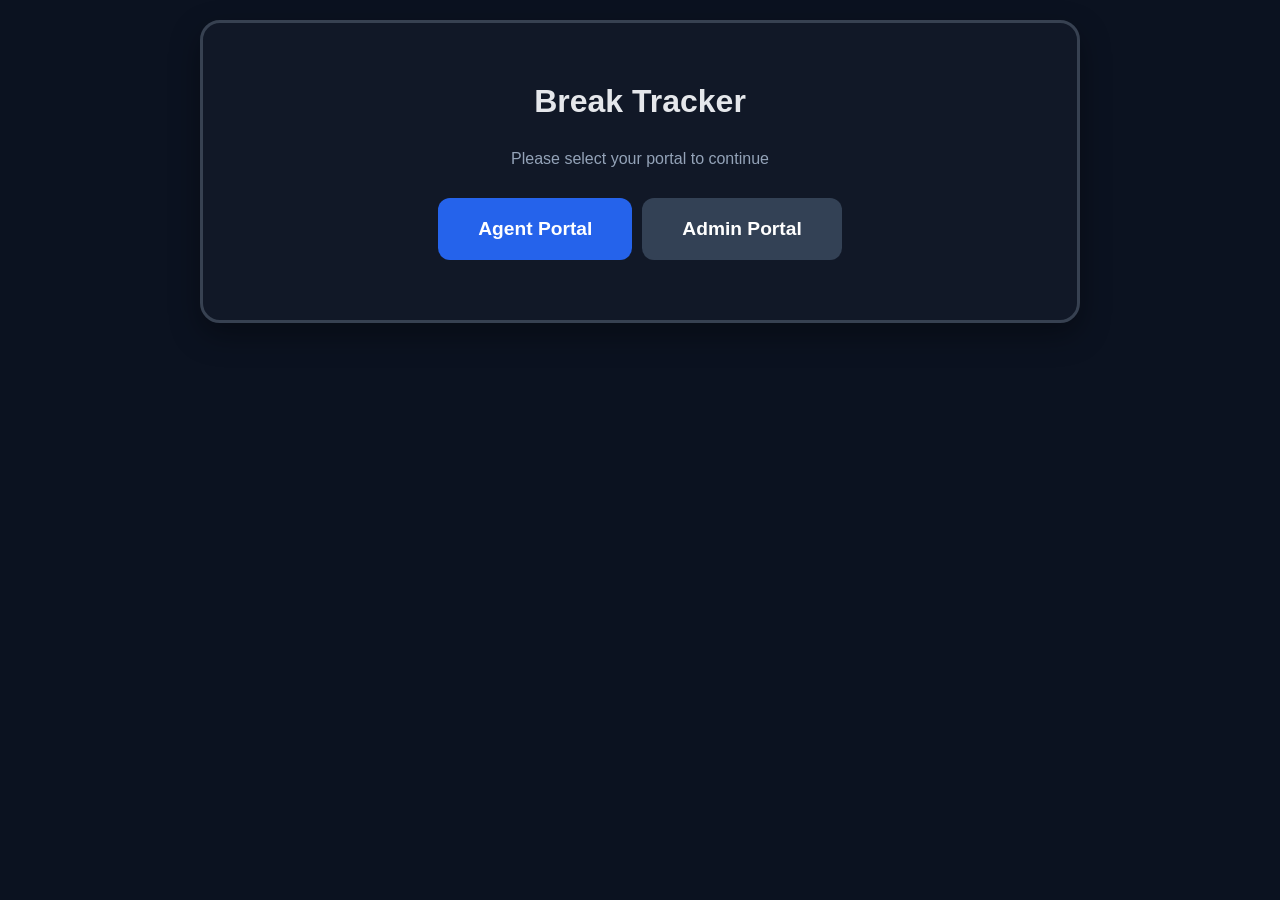
<file: BreakTrackerOnlinev2.html>
<!DOCTYPE html>
<html lang="en">
<head>
<meta charset="UTF-8">
<meta name="viewport" content="width=device-width,initial-scale=1.0">
<title>Break Tracker</title>
<style>
:root {
  --bg: #0b1220;
  --text: #e5e7eb;
  --card-bg: #111827;
  --muted: #94a3b8;
  --border: #374151;
  --input-bg: #0b1220;
}

.light-mode {
  --bg: #f3f4f6;
  --text: #111827;
  --card-bg: #ffffff;
  --muted: #4b5563;
  --border: #d1d5db;
  --input-bg: #ffffff;
}

* {
  box-sizing: border-box;
}

body {
  margin: 0;
  font-family: 'Segoe UI', Arial, sans-serif;
  background: var(--bg);
  color: var(--text);
  transition: background 0.3s, color 0.3s;
}

.wrap {
  max-width: 920px;
  margin: auto;
  padding: 20px;
}

.card {
  background: var(--card-bg);
  border-radius: 20px;
  padding: 20px;
  box-shadow: 0 12px 30px rgba(0, 0, 0, .35);
  position: relative;
  border: 3px solid var(--border);
  transition: background 0.3s, border-color 0.3s, color 0.3s;
}

h1, h2 { margin: 0 0 10px; }
h1 { padding-left: 35px; }

.row {
  display: flex;
  gap: 10px;
  flex-wrap: wrap;
}

.btn {
  border: 0;
  border-radius: 12px;
  padding: 12px 16px;
  font-weight: 700;
  cursor: pointer;
}

.g { background: #16a34a; color: #fff; }
.r { background: #dc2626; color: #fff; }
.b { background: #2563eb; color: #fff; }
.y { background: #ca8a04; color: #fff; }
.s { background: #334155; color: #fff; }

.timer {
  font-size: clamp(32px, 10vw, 56px);
  font-weight: 800;
  text-align: center;
  margin: 16px 0;
}

.muted { color: var(--muted); }

.grid {
  display: grid;
  grid-template-columns: 1fr 1fr;
  gap: 14px;
}

.hidden { display: none; }

table {
  width: 100%;
  border-collapse: collapse;
}

th, td {
  border: 1px solid #374151;
  padding: 8px;
  text-align: left;
}

input, select {
  padding: 10px;
  border-radius: 10px;
  border: 1px solid var(--border);
  background: var(--input-bg);
  color: var(--text);
  transition: background 0.3s, border-color 0.3s, color 0.3s;
}

.good { color: #22c55e; }
.warn { color: #f59e0b; }
.bad { color: #ef4444; }
.btn:disabled { opacity: 0.3; cursor: not-allowed; filter: grayscale(0.8); }
.btn-glow { box-shadow: 0 0 15px rgba(255, 255, 255, 0.4); }

.card.breathe-good { animation: breathe-good 4s infinite ease-in-out; }
.card.breathe-warn { animation: breathe-warn 4s infinite ease-in-out; }
.card.breathe-bad { animation: breathe-bad 4s infinite ease-in-out; }

@keyframes breathe-good {
  0%, 100% { border-color: var(--border); }
  50% { border-color: #22c55e; }
}

@keyframes breathe-warn {
  0%, 100% { border-color: var(--border); }
  50% { border-color: #f59e0b; }
}

@keyframes breathe-bad {
  0%, 100% { border-color: var(--border); }
  50% { border-color: #ef4444; }
}

.clock {
  position: absolute;
  top: 20px;
  right: 20px;
  text-align: right;
  font-size: 14px;
  line-height: 1.4;
}

/* Theme Toggle Button */
.theme-btn {
  position: absolute;
  top: 20px;
  left: 20px;
  cursor: pointer;
  font-size: 20px;
  z-index: 10;
}

/* Responsive Adjustments */
@media (max-width: 600px) {
  .grid {
    grid-template-columns: 1fr;
    text-align: center;
  }
  .clock {
    position: static;
    text-align: center;
    margin-bottom: 20px;
  }
  .row {
    flex-direction: column;
  }
  .row .btn, .row input, .row select {
    width: 100%;
  }
  .modal-content {
    width: 95%;
    padding: 15px;
  }
  table {
    display: block;
    overflow-x: auto;
  }
}

/* Modal Styles */
.modal {
  display: none;
  position: fixed;
  z-index: 1000;
  left: 0;
  top: 0;
  width: 100%;
  height: 100%;
  background-color: rgba(0,0,0,0.7);
  backdrop-filter: blur(4px);
}
.modal-content {
  background-color: #111827;
  margin: 5% auto;
  padding: 25px;
  border-radius: 20px;
  width: 90%;
  max-width: 850px;
  max-height: 80vh;
  overflow-y: auto;
  box-shadow: 0 25px 50px -12px rgba(0, 0, 0, 0.5);
  position: relative;
  border: 1px solid var(--border);
  transition: background 0.3s, border-color 0.3s;
}
.close-modal {
  position: absolute;
  top: 15px;
  right: 20px;
  font-size: 28px;
  font-weight: bold;
  color: #94a3b8;
  cursor: pointer;
}
.close-modal:hover { color: #e5e7eb; }

.portal-select {
  text-align: center;
  padding: 60px 20px;
}
.portal-select h1 { padding-left: 0; margin-bottom: 30px; }
</style>
</head>
<body>
<div class='wrap'>

<!-- STARTUP PORTAL SELECTION -->
<div id="portalSelect" class="card portal-select">
    <h1>Break Tracker</h1>
    <p class="muted">Please select your portal to continue</p>
    <div class="row" style="justify-content: center; margin-top: 30px;">
        <button class="btn b" style="padding: 20px 40px; font-size: 1.2rem;" onclick="showAgentLogin()">Agent Portal</button>
        <button class="btn s" style="padding: 20px 40px; font-size: 1.2rem;" onclick="showAdminLogin()">Admin Portal</button>
    </div>
</div>

<!-- AGENT LOGIN -->
<div id="agentLogin" class="card hidden">
    <button class="btn s" onclick="goHome()" style="margin-bottom: 20px;">← Back</button>
    <h2>Agent Access</h2>
    <div class="row" style="flex-direction: column; gap: 15px; max-width: 300px; margin: auto; padding: 20px 0;">
        <input id="loginAgentName" type="text" placeholder="Full Name">
        <input id="loginAgentPin" type="password" placeholder="PIN/Password">
        <button class="btn b" onclick="authAgent()">Enter Tracker</button>
    </div>
</div>

<!-- ADMIN LOGIN -->
<div id="adminLogin" class="card hidden">
    <button class="btn s" onclick="goHome()" style="margin-bottom: 20px;">← Back</button>
    <h2>Admin Access</h2>
    <div class="row" style="flex-direction: column; gap: 15px; max-width: 300px; margin: auto; padding: 20px 0;">
        <input id="adminPasswordInput" type="password" placeholder="Admin Password">
        <button class="btn y" onclick="authAdmin()">Login as Admin</button>
    </div>
</div>

<!-- AGENT MAIN INTERFACE -->
<div id='mainCard' class='card hidden'>
<div class='row' style="justify-content: space-between; margin-bottom: 10px;">
    <button class="btn s" onclick="goHome()">Logout</button>
    <div class='theme-btn' onclick='toggleTheme()' style="position: static;" title='Toggle Light/Dark Mode'>🌓</div>
</div>
<div id='clock' class='clock'></div>
<h1>Break Tracker</h1><div class='muted'>Personal Break Timer</div><br>

<div class='grid'>
<div>
<h2 id='hello'>Agent</h2>
<div class='timer' id='timer'>01:30:00</div>
<div id='status'>Status: Available</div><br>
<div class='row'>
<button id='btnStart' class='btn g' onclick='startBreak()'>Start Break</button>
<button id='btnEnd' class='btn r' onclick='endBreak()'>End Break</button>
</div>
</div>
<div>
<h2>Today Stats</h2>
<div id='used'>Used: 00:00:00</div>
<div id='sessions'>Sessions: 0</div>
<div id='health' class='good'>Healthy Balance</div>
</div>
</div>

<div class='row' style='margin-top:20px'>
    <button id='btnViewLogs' class='btn s' style='flex:1' onclick='openModal()'>View Session Logs</button>
</div>
</div>

<!-- Modal for Logs -->
<div id="logModal" class="modal">
  <div class="modal-content">
    <span class="close-modal" onclick="closeModal()">&times;</span>
    <h2 id="logModalTitle" style="margin-bottom: 20px;">Session Logs</h2>
    <table id='logs'>
        <tr><th>Date</th><th>Start</th><th>End</th><th>Used</th><th>Remaining</th><th>Device</th><th>Timezone</th><th>Reason</th></tr>
    </table>
    <div style="margin-top: 20px; text-align: right;">
        <button class="btn s" onclick="closeModal()">Close</button>
    </div>
  </div>
</div>

<!-- ADMIN DASHBOARD -->
<div id='admin' class='card hidden' style='margin-top:15px'>
<div class="row" style="justify-content: space-between; align-items: center; margin-bottom: 20px;">
    <h2>Admin Dashboard</h2>
    <div class="row" style="align-items: center;">
        <div class='theme-btn' onclick='toggleTheme()' style="position: static; margin-right: 10px;" title='Toggle Light/Dark Mode'>🌓</div>
        <button class="btn s" onclick="goHome()">Logout</button>
    </div>
</div>

<div style="margin-bottom: 30px;">
    <h3>Manage Agents</h3>
    <div class="row" style="margin-bottom: 10px;">
        <input id="newAgentName" type="text" placeholder="Full Name" style="flex:1">
        <input id="newAgentPin" type="text" placeholder="PIN" style="width:100px">
        <button class="btn b" onclick="addAgent()">Add Agent</button>
    </div>
    <table id="agentManagementTable">
        <tr><th>Agent Name</th><th>PIN</th><th>Actions</th></tr>
    </table>
</div>

<div style="margin-bottom: 30px;">
    <h3>Live Monitoring</h3>
    <table id="adminDashboardTable">
        <tr><th>Agent</th><th>Status</th><th>Remaining</th><th>Current Device</th><th>Timezone</th><th>Actions</th></tr>
    </table>
</div>

<h3>Manual Controls</h3>
<div class='row' style='margin-bottom:15px'>
    <select id="adminAgentSelect" style="flex:1"></select>
    <input id='adjVal' type='number' placeholder='Seconds (e.g. 300 or -300)' style='flex:1'>
    <input id='adjReason' type='text' placeholder='Reason for adjustment' style='flex:1'>
    <button class='btn y' onclick='applyAdjustment()'>Adjust Time</button>
</div>
<div id='adminDebug' class='muted' style='font-size:12px; margin-bottom:10px; line-height:1.4;'></div>
<br>
<div class='row'>
    <button class='btn r' onclick='resetUser()'>Full Daily Reset</button>
    <button class='btn s' onclick='exportCSV()'>Export CSV Logs</button>
</div>
</div>
</div>
<script>
/* --- Configuration & State --- */
const DAY_TOTAL = 5400;                // Total break allowance in seconds (90 minutes)
const RESET_HOUR = 17;                 // Shift "New Day" trigger (5 PM / 17:00 local)
const ADMIN_PASS = "1234";
const LOCAL_TZ = Intl.DateTimeFormat().resolvedOptions().timeZone;

// Persistent user state
let currentAgent = null;
let viewingAgentLogsFor = null;
let agentsList = JSON.parse(localStorage.getItem('bb3_agents') || '[{"name":"Angelo","pin":"1111"},{"name":"Mark","pin":"2222"}]');

/* --- Utilities --- */
// Formats raw seconds into HH:MM:SS string
const fmt = (s) => {
    const isNeg = s < 0;
    const absS = Math.abs(s);
    const h = Math.floor(absS / 3600), m = Math.floor((absS % 3600) / 60), x = absS % 60;
    const ts = [h, m, x].map(v => String(v).padStart(2, '0')).join(':');
    return isNeg ? `- ${ts}` : ts;
};

// Generates unique localStorage keys to prevent collisions
const getKey = (k, agentName = currentAgent) => `bb3_${agentName}_${k}`;

async function getDeviceInfo() {
    // Generate or retrieve a persistent Device Token for this browser
    let token = localStorage.getItem('bb3_device_token');
    if (!token) {
        token = 'DEV-' + Math.random().toString(36).substring(2, 7).toUpperCase();
        localStorage.setItem('bb3_device_token', token);
    }

    // Fetch public IP address
    let ip = "0.0.0.0";
    try {
        const res = await fetch('https://api.ipify.org?format=json', { mode: 'cors' });
        if (res.ok) {
            const data = await res.json();
            ip = data.ip;
        }
    } catch (e) { ip = "IP Blocked"; }

    const ua = navigator.userAgent;
    let os = ua.match(/Win/) ? "Win" : ua.match(/Mac/) ? "Mac" : ua.match(/Android/) ? "Andr" : ua.match(/iPhone|iPad/) ? "iOS" : "Linux";
    return `${os} [${token}] (${ip})`;
}

/* --- Logic Functions --- */
// Determines if a new shift day has started and resets data if needed
function checkDaily(agentName = currentAgent) {
    if (!agentName) return;
    const now = new Date();

    // Get current time components in the device's local timezone
    const parts = new Intl.DateTimeFormat('en-US', {
        year: 'numeric', month: 'numeric', day: 'numeric',
        hour: 'numeric', hour12: false
    }).formatToParts(now);

    let p = {};
    parts.forEach(part => p[part.type] = part.value);

    // Determine the "effective shift day" based on the reset hour (5 PM)
    let effDate = new Date(parseInt(p.year), parseInt(p.month) - 1, parseInt(p.day));
    if (parseInt(p.hour) < RESET_HOUR) effDate.setDate(effDate.getDate() - 1);

    const effDayStr = effDate.toDateString();
    const lastReset = localStorage.getItem(getKey('lastResetDay', agentName));

    if (effDayStr !== lastReset) {
        localStorage.setItem(getKey('lastResetDay', agentName), effDayStr);
        localStorage.setItem(getKey('remain', agentName), DAY_TOTAL);
        localStorage.setItem(getKey('used', agentName), 0);
        localStorage.setItem(getKey('count', agentName), 0);
        localStorage.setItem(getKey('logs', agentName), '[]');
        localStorage.setItem(getKey('start', agentName), 0);
        localStorage.setItem(getKey('start_info', agentName), '');
        localStorage.setItem(getKey('new_logs', agentName), '0');
    }
}

// Updates the UI clock and the Admin debug monitor
function updateClock() {
    const now = new Date();
    const dateOptions = {
        year: 'numeric', month: 'short', day: 'numeric'
    };
    const timeOptions = {
        hour: '2-digit', minute: '2-digit', second: '2-digit',
        hour12: false // Use 24-hour format
    };
    const dateStr = now.toLocaleString('en-US', dateOptions);
    const timeStr = now.toLocaleString('en-US', timeOptions);

    // Verification Debug Info for Admin
    const adminEl = document.getElementById('admin');
    const debugEl = document.getElementById('adminDebug');
    if (adminEl && debugEl && !adminEl.classList.contains('hidden')) {
        const parts = new Intl.DateTimeFormat('en-US', {
            year: 'numeric', month: 'numeric', day: 'numeric',
            hour: 'numeric', hour12: false
        }).formatToParts(now);
        let p = {};
        parts.forEach(part => p[part.type] = part.value);
        
        let hourVal = parseInt(p.hour);
        let eff = new Date(parseInt(p.year), parseInt(p.month) - 1, parseInt(p.day));
        if (hourVal < RESET_HOUR) eff.setDate(eff.getDate() - 1);
        
        const targetName = currentAgent || document.getElementById('adminAgentSelect').value;
        const lastReset = targetName ? (localStorage.getItem(getKey('lastResetDay', targetName)) || 'None') : 'N/A';
        debugEl.innerHTML = `
            <strong>System Time:</strong> ${timeStr}<br>
            <strong>System Shift Date:</strong> ${eff.toDateString()}<br>
            <strong>Agent Reset:</strong> ${lastReset}<br>
            <span class="${eff.toDateString() === lastReset ? 'good' : 'warn'}">
                ${eff.toDateString() === lastReset ? '✓ Timer is synced' : '⚠ Syncing shift...'}
            </span>`;
    }
    
    document.getElementById('clock').innerHTML = `${dateStr}<br>${timeStr}<br><small class='muted'>${LOCAL_TZ}</small>`;
}

function toggleTheme() {
    document.body.classList.toggle('light-mode');
    const isLight = document.body.classList.contains('light-mode');
    localStorage.setItem('bb2_theme', isLight ? 'light' : 'dark');
}

// Entry point: Loads saved data and starts UI
function initApp() {
    const savedTheme = localStorage.getItem('bb2_theme');
    if (savedTheme === 'light') document.body.classList.add('light-mode');
    updateClock();
}

/* --- Navigation --- */
function hideAll() {
    ['portalSelect', 'agentLogin', 'adminLogin', 'mainCard', 'admin'].forEach(id => {
        document.getElementById(id).classList.add('hidden');
    });
}

function goHome() {
    currentAgent = null;
    hideAll();
    document.getElementById('portalSelect').classList.remove('hidden');
}

function showAgentLogin() {
    hideAll();
    const lastAgent = localStorage.getItem('bb3_last_agent');
    const nameInput = document.getElementById('loginAgentName');
    const pinInput = document.getElementById('loginAgentPin');
    
    if (lastAgent) {
        nameInput.value = lastAgent;
        setTimeout(() => pinInput.focus(), 50); // Focus PIN for faster access
    }
    document.getElementById('agentLogin').classList.remove('hidden');
}

function showAdminLogin() {
    hideAll();
    document.getElementById('adminLogin').classList.remove('hidden');
}

function authAdmin() {
    const pass = document.getElementById('adminPasswordInput').value;
    if (pass === ADMIN_PASS) {
        hideAll();
        document.getElementById('admin').classList.remove('hidden');
        renderAdminDashboard();
    } else {
        alert("Incorrect Admin Password");
    }
}

function authAgent() {
    const name = document.getElementById('loginAgentName').value.trim();
    const pin = document.getElementById('loginAgentPin').value.trim();
    
    const agent = agentsList.find(a => a.name.toLowerCase() === name.toLowerCase() && a.pin === pin);
    
    if (agent) {
        currentAgent = agent.name;
        localStorage.setItem('bb3_last_agent', currentAgent);
        checkDaily();
        hideAll();
        document.getElementById('mainCard').classList.remove('hidden');
        document.getElementById('hello').innerText = currentAgent;
        render();
        drawLogs();
    } else {
        alert("Invalid Name or PIN. Please contact your administrator.");
    }
}

/* --- Modal Control --- */
function openModal() {
    localStorage.setItem(getKey('new_logs'), '0');
    viewingAgentLogsFor = currentAgent;
    document.getElementById('logModal').style.display = 'block';
    drawLogs(currentAgent);
    render();
}

function closeModal() {
    document.getElementById('logModal').style.display = 'none';
    viewingAgentLogsFor = null;
}

function render() {
    if (!currentAgent) return;
    // Retrieve base values from storage
    const baseRemain = parseInt(localStorage.getItem(getKey('remain', currentAgent)) || DAY_TOTAL);
    const baseUsed = parseInt(localStorage.getItem(getKey('used', currentAgent)) || 0);
    const start = parseInt(localStorage.getItem(getKey('start', currentAgent)) || 0);
    const count = localStorage.getItem(getKey('count', currentAgent)) || 0;
    
    let elapsed = 0;
    if (start > 0) {
        // If on break, calculate live elapsed time based on start timestamp
        elapsed = Math.floor((Date.now() - start) / 1000);
        document.getElementById('status').innerText = 'Status: On Break';
    } else {
        document.getElementById('status').innerText = 'Status: Available';
    }

    const r = baseRemain - elapsed;
    const u = baseUsed + elapsed;

    document.getElementById('timer').innerText = fmt(r);
    document.getElementById('used').innerText = `Used: ${fmt(u)}`;
    document.getElementById('sessions').innerText = `Sessions: ${count}`;
    
    // Button visual accuracy
    const btnStart = document.getElementById('btnStart');
    const btnEnd = document.getElementById('btnEnd');
    if (start > 0) {
        btnStart.disabled = true;
        btnStart.classList.remove('btn-glow');
        btnEnd.disabled = false;
        btnEnd.classList.add('btn-glow');
    } else {
        btnStart.disabled = false;
        btnStart.classList.add('btn-glow');
        btnEnd.disabled = true;
        btnEnd.classList.remove('btn-glow');
    }

    // Log button badge/color indicator
    const btnLogs = document.getElementById('btnViewLogs');
    const hasNew = localStorage.getItem(getKey('new_logs', currentAgent)) === '1';
    btnLogs.className = `btn ${hasNew ? 'y' : 's'}`;
    btnLogs.style.flex = '1';
    btnLogs.innerText = hasNew ? 'View Session Logs (New!)' : 'View Session Logs';

    const card = document.getElementById('mainCard');
    const h = document.getElementById('health');
    
    card.classList.remove('breathe-good', 'breathe-warn', 'breathe-bad');

    // Dynamic pulse speed: Faster as remaining time (r) decreases.
    // Range: 4s at full 90m (5400s), down to 0.7s when empty or negative.
    const pulseDuration = r <= 0 ? 0.7 : Math.max(0.7, Math.min(4, (r / DAY_TOTAL) * 4));
    card.style.animationDuration = pulseDuration + 's';

    h.className = r > 1800 ? 'good' : (r > 600 ? 'warn' : 'bad');
    h.innerText = r > 1800 ? 'Healthy Balance' : (r > 600 ? 'Low Balance' : 'Critical Balance');
    if (r > 1800) card.classList.add('breathe-good');
    else if (r > 600) card.classList.add('breathe-warn');
    else card.classList.add('breathe-bad');
}

// Records the timestamp when a break begins
async function startBreak() {
    if (!currentAgent) return;
    const start = parseInt(localStorage.getItem(getKey('start')) || 0);
    if (start > 0) return;
    
    // Immediate timestamp for UI
    localStorage.setItem(getKey('start'), Date.now());
    render();

    // Capture device info at the exact start time
    const info = await getDeviceInfo();
    localStorage.setItem(getKey('start_info'), info);
}

// Calculates final break duration and updates persistent totals
async function endBreak(agentName = currentAgent) {
    if (!agentName) return;
    const start = parseInt(localStorage.getItem(getKey('start', agentName)) || 0);
    if (start === 0) return;

    const end = Date.now();
    const endInfo = await getDeviceInfo();
    const startInfo = localStorage.getItem(getKey('start_info', agentName)) || endInfo;

    const elapsed = Math.floor((end - start) / 1000);
    const remain = parseInt(localStorage.getItem(getKey('remain', agentName)) || DAY_TOTAL);
    const used = parseInt(localStorage.getItem(getKey('used', agentName)) || 0);
    const count = parseInt(localStorage.getItem(getKey('count', agentName)) || 0);
    const finalRemain = remain - elapsed;
    const sessionUsed = elapsed;

    // Compare start and end devices to check for swaps
    let deviceLog = endInfo;
    if (startInfo !== endInfo) {
        deviceLog = `⚠️ SWAP! S:${startInfo} | E:${endInfo}`;
    }

    localStorage.setItem(getKey('remain', agentName), finalRemain);
    localStorage.setItem(getKey('used', agentName), used + sessionUsed);
    localStorage.setItem(getKey('count', agentName), count + 1);
    localStorage.setItem(getKey('start', agentName), 0);
    localStorage.removeItem(getKey('start_info', agentName));

    const logs = JSON.parse(localStorage.getItem(getKey('logs', agentName)) || '[]');
    const logDate = new Date().toLocaleDateString();
    // Store current session details
    logs.push({ d: logDate, s: new Date(start).toLocaleTimeString(), e: new Date(end).toLocaleTimeString(), u: fmt(sessionUsed), r: fmt(finalRemain), device: deviceLog, tz: LOCAL_TZ, reason: '' });
    localStorage.setItem(getKey('new_logs', agentName), '1');
    localStorage.setItem(getKey('logs', agentName), JSON.stringify(logs));
    
    render();
    drawLogs(agentName);
}

// Populates the UI log table
function drawLogs(agentName = currentAgent) {
    if (!agentName) return;
    const t = document.getElementById('logs');
    const logs = JSON.parse(localStorage.getItem(getKey('logs', agentName)) || '[]');
    
    const title = document.getElementById('logModalTitle');
    if (title) title.innerText = `Session Logs: ${agentName}`;

    t.innerHTML = '<tr><th>Date</th><th>Start</th><th>End</th><th>Used</th><th>Remaining</th><th>Device</th><th>Timezone</th><th>Reason</th></tr>';
    logs.forEach(r => {
        let tr = document.createElement('tr');
        tr.innerHTML = `<td>${r.d||'-'}</td><td>${r.s}</td><td>${r.e}</td><td>${r.u}</td><td>${r.r||'-'}</td><td><small>${r.device||'N/A'}</small></td><td><small>${r.tz||'Local'}</small></td><td>${r.reason||''}</td>`;
        t.appendChild(tr);
    });
}

function viewAgentLogs(agentName) {
    viewingAgentLogsFor = agentName;
    document.getElementById('logModal').style.display = 'block';
    drawLogs(agentName);
}

// Internal helper to change the remaining balance
function adjust(v) {
    const r = parseInt(localStorage.getItem(getKey('remain')) || DAY_TOTAL);
    localStorage.setItem(getKey('remain'), r + v);
    render();
}

// Called by Admin "Adjust Time" button
async function applyAdjustment() {
    const target = document.getElementById('adminAgentSelect').value;
    const val = parseInt(document.getElementById('adjVal').value);
    const reason = document.getElementById('adjReason').value.trim();
    
    if (!target || isNaN(val)) return;
    if (!reason) {
        alert("Please provide a reason for the adjustment.");
        return;
    }

    const dev = await getDeviceInfo();
    const r = parseInt(localStorage.getItem(getKey('remain', target)) || DAY_TOTAL);
    const newRemain = r + val;
    localStorage.setItem(getKey('remain', target), newRemain);

    const logs = JSON.parse(localStorage.getItem(getKey('logs', target)) || '[]');
    const logDate = new Date().toLocaleDateString();
    logs.push({ d: logDate, s: "Manual", e: "ADJ", u: fmt(val), r: fmt(newRemain), device: "Admin: " + dev, tz: LOCAL_TZ, reason: reason });
    localStorage.setItem(getKey('new_logs', target), '1');
    localStorage.setItem(getKey('logs', target), JSON.stringify(logs));

    document.getElementById('adjVal').value = '';
    document.getElementById('adjReason').value = '';
    render();
    renderAdminDashboard();
}

function addAgent() {
    const nameInput = document.getElementById('newAgentName');
    const pinInput = document.getElementById('newAgentPin');
    const name = nameInput.value.trim();
    const pin = pinInput.value.trim();
    if (!name || !pin) return alert("Please enter both Name and PIN.");
    if (agentsList.some(a => a.name.toLowerCase() === name.toLowerCase())) return alert("Agent already exists.");
    agentsList.push({ name, pin });
    localStorage.setItem('bb3_agents', JSON.stringify(agentsList));
    nameInput.value = ''; pinInput.value = '';
    renderAdminDashboard();
}

function deleteAgent(name) {
    if (!confirm(`Are you sure you want to delete "${name}"? This will erase all their break history.`)) return;
    agentsList = agentsList.filter(a => a.name !== name);
    localStorage.setItem('bb3_agents', JSON.stringify(agentsList));
    const keys = ['date', 'remain', 'used', 'count', 'logs', 'start', 'start_info', 'new_logs', 'lastResetDay'];
    keys.forEach(k => localStorage.removeItem(`bb3_${name}_${k}`));
    if (localStorage.getItem('bb3_last_agent') === name) localStorage.removeItem('bb3_last_agent');
    renderAdminDashboard();
}

function editAgent(oldName) {
    const agent = agentsList.find(a => a.name === oldName);
    const newName = prompt("Edit Agent Name:", agent.name);
    if (!newName || newName.trim() === "") return;
    const newPin = prompt("Edit PIN:", agent.pin);
    if (!newPin || newPin.trim() === "") return;
    const trimmedNewName = newName.trim();
    if (trimmedNewName !== oldName) {
        if (agentsList.some(a => a.name.toLowerCase() === trimmedNewName.toLowerCase())) return alert("Name taken.");
        const keys = ['date', 'remain', 'used', 'count', 'logs', 'start', 'start_info', 'new_logs', 'lastResetDay'];
        keys.forEach(k => {
            const val = localStorage.getItem(`bb3_${oldName}_${k}`);
            if (val !== null) {
                localStorage.setItem(`bb3_${trimmedNewName}_${k}`, val);
                localStorage.removeItem(`bb3_${oldName}_${k}`);
            }
        });
        if (localStorage.getItem('bb3_last_agent') === oldName) localStorage.setItem('bb3_last_agent', trimmedNewName);
    }
    agent.name = trimmedNewName;
    agent.pin = newPin.trim();
    localStorage.setItem('bb3_agents', JSON.stringify(agentsList));
    renderAdminDashboard();
}

function renderAdminDashboard() {
    const table = document.getElementById('adminDashboardTable');
    const mgtTable = document.getElementById('agentManagementTable');
    const select = document.getElementById('adminAgentSelect');
    
    table.innerHTML = '<tr><th>Agent</th><th>Status</th><th>Remaining</th><th>Current Device</th><th>Timezone</th><th>Actions</th></tr>';
    mgtTable.innerHTML = '<tr><th>Agent Name</th><th>PIN</th><th>Actions</th></tr>';
    select.innerHTML = '';

    agentsList.forEach(agent => {
        const name = agent.name;
        checkDaily(name);
        
        const option = document.createElement('option');
        option.value = name; option.textContent = name;
        select.appendChild(option);

        const mgtTr = document.createElement('tr');
        mgtTr.innerHTML = `
            <td>${name}</td>
            <td><code>${agent.pin}</code></td>
            <td>
                <button class="btn s" style="padding:4px 8px; font-size:11px;" onclick="editAgent('${name}')">Edit</button>
                <button class="btn r" style="padding:4px 8px; font-size:11px;" onclick="deleteAgent('${name}')">Delete</button>
            </td>
        `;
        mgtTable.appendChild(mgtTr);

        const start = parseInt(localStorage.getItem(getKey('start', name)) || 0);
        const baseRemain = parseInt(localStorage.getItem(getKey('remain', name)) || DAY_TOTAL);
        let liveRem = baseRemain;
        let status = "Available";
        let currentDev = localStorage.getItem(getKey('start_info', name)) || "---";

        if (start > 0) {
            liveRem = baseRemain - Math.floor((Date.now() - start) / 1000);
            status = "On Break";
        }

        const tr = document.createElement('tr');
        const colorClass = liveRem > 1800 ? 'good' : (liveRem > 600 ? 'warn' : 'bad');
        const statusClass = status === 'On Break' ? 'warn' : 'good';
        
        tr.innerHTML = `
            <td>${name}</td>
            <td class="${statusClass}">${status}</td>
            <td class="${colorClass}" style="font-family:monospace; font-weight:bold;">${fmt(liveRem)}</td>
            <td><small>${currentDev}</small></td>
            <td><small>${LOCAL_TZ}</small></td>
            <td>
                <button class="btn b" style="padding:4px 8px; font-size:11px;" onclick="viewAgentLogs('${name}')">Logs</button>
                <button class="btn s" style="padding:4px 8px; font-size:11px;" onclick="resetUser('${name}')">Reset</button>
                ${status === 'On Break' ? `<button class="btn r" style="padding:4px 8px; font-size:11px;" onclick="endBreak('${name}').then(renderAdminDashboard)">Force Stop</button>` : ''}
            </td>
        `;
        table.appendChild(tr);
    });
}

// Manually triggers a daily reset (useful for testing)
function resetUser(agentName = currentAgent) {
    if (!agentName) return;
    const msg = "Are you sure you want to perform a full daily reset?\n\nThis will clear all logs for the current shift and reset your balance to 90 minutes.";
    if (!confirm(msg)) return;
    
    localStorage.removeItem(getKey('lastResetDay', agentName)); // Remove the old key
    checkDaily(agentName);
    render();
    if (!document.getElementById('admin').classList.contains('hidden')) renderAdminDashboard();
}

// Formats logs and triggers a browser download (Excel optimized)
function exportCSV(agentName = currentAgent) {
    if (!agentName) agentName = document.getElementById('adminAgentSelect').value;
    if (!agentName) return;

    const rows = JSON.parse(localStorage.getItem(getKey('logs', agentName)) || '[]');
    const header = 'Date,Start,End,Used,Remaining,Device,Timezone,Reason\n';
    // Format values with quotes to prevent Excel auto-formatting issues
    const csvContent = rows.map(r => `"${r.d||''}","${r.s}","${r.e}","${r.u}","${r.r||''}","${r.device||''}","${r.tz||''}","${r.reason||''}"`).join('\n');

    // Generate Date String MmmDDYYYY (e.g., Jan012024)
    const now = new Date();
    const parts = new Intl.DateTimeFormat('en-US', {
        month: 'short', day: '2-digit', year: 'numeric'
    }).formatToParts(now);
    const mmm = parts.find(p => p.type === 'month').value;
    const dd = parts.find(p => p.type === 'day').value;
    const yyyy = parts.find(p => p.type === 'year').value;
    const dateStamp = `${mmm}${dd}${yyyy}`;

    const a = document.createElement('a');
    // Use UTF-8 BOM (\ufeff) to help Excel recognize the encoding immediately
    a.href = URL.createObjectURL(new Blob(['\ufeff' + header + csvContent], { type: 'text/csv;charset=utf-8;' }));
    a.download = `${agentName}_${dateStamp}.csv`;
    a.click();
}

/* --- Core Loop & Event Listeners --- */
setInterval(() => {
    checkDaily();
    render();
    updateClock();
    if (!document.getElementById('admin').classList.contains('hidden')) renderAdminDashboard();
    if (viewingAgentLogsFor) drawLogs(viewingAgentLogsFor);
}, 1000);

// Close modal when clicking outside of it
window.onclick = function(event) {
    const modal = document.getElementById('logModal');
    if (event.target == modal) closeModal();
}

// Initialize app on page load
initApp();
</script>
</body>
</html>
</file>
